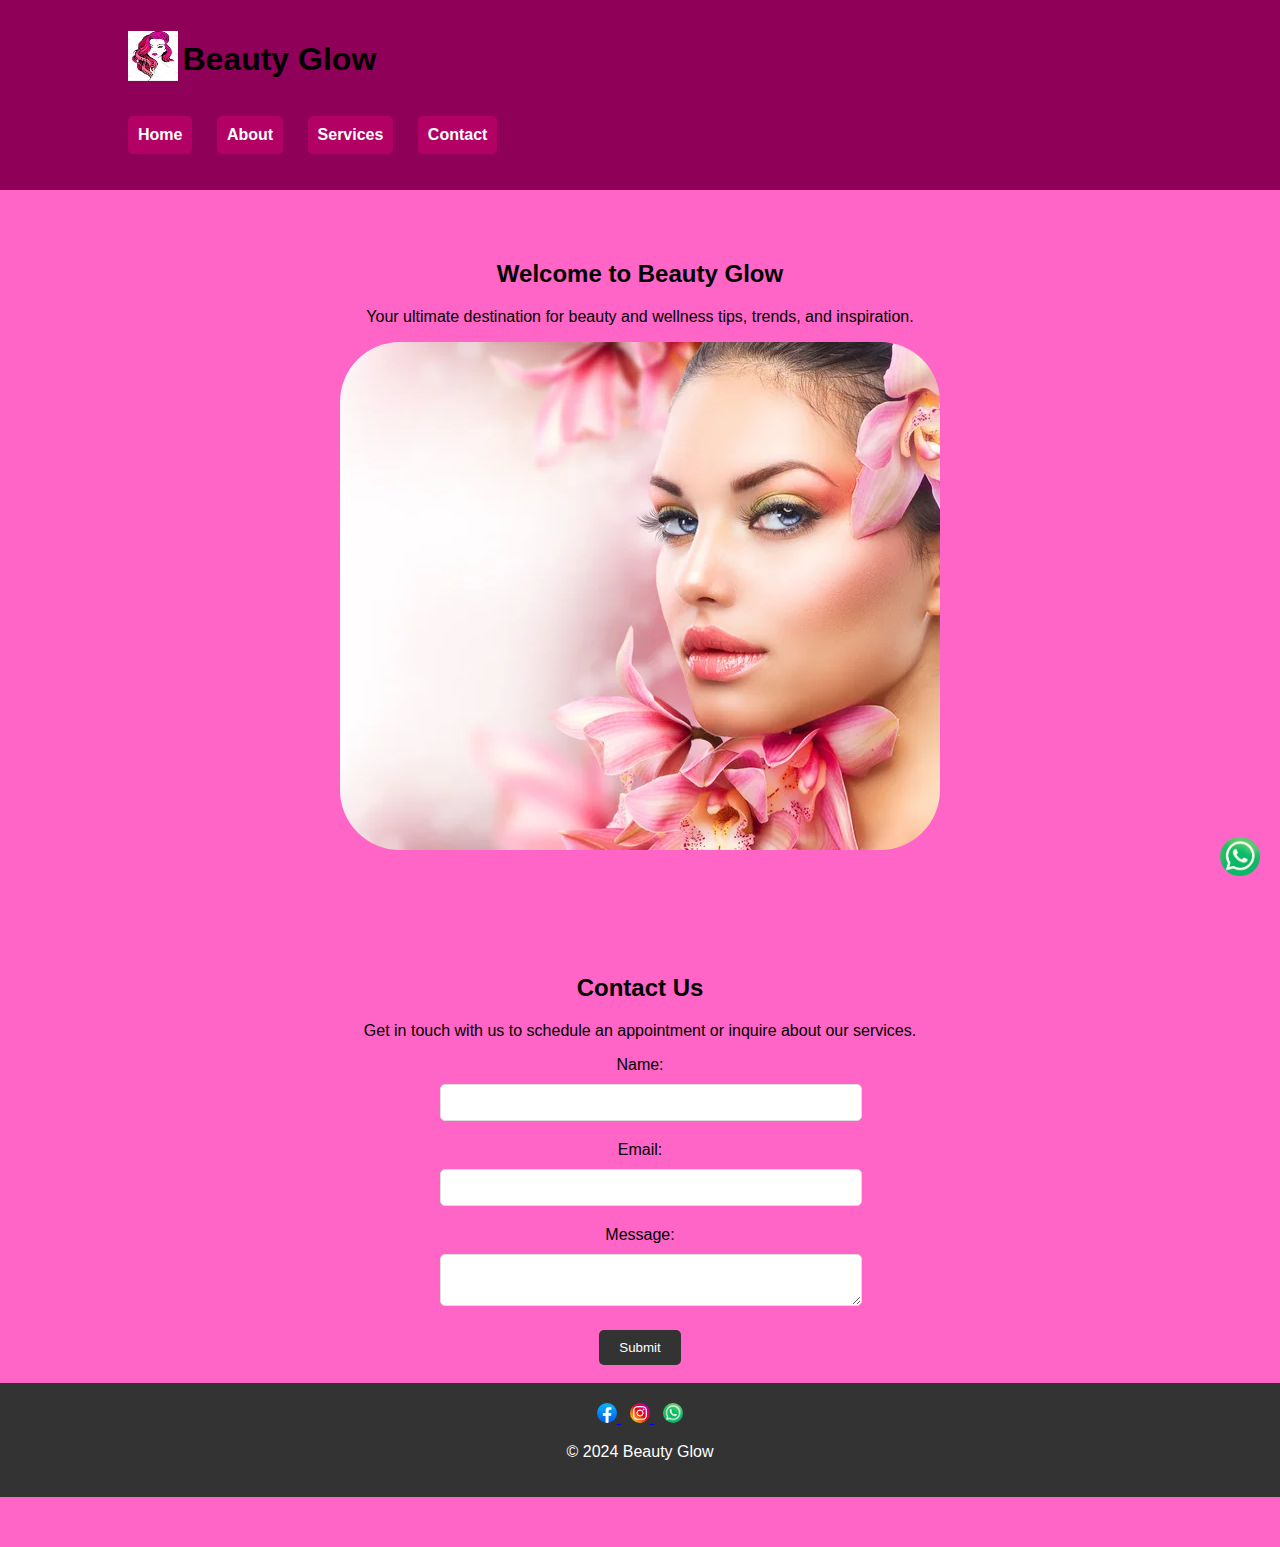
<file: index.html>
<!DOCTYPE html>
<html lang="en">

<head>
    <meta charset="UTF-8">
    <meta name="viewport" content="width=device-width, initial-scale=1.0">
    <title>Beauty Web</title>
    <link rel="stylesheet" type="text/css" href="styles-home.css">

    <link rel="icon" href="web-img.jpg" type="">
</head>

<body>
    <header>
        <div class="container1">
            <img src="web-img.jpg" style="width: 50px; height: 50px;">
            <h1 class="logo">Beauty Glow</h1>
            <ul class="nav-menu">
                <li><a href="index.html" id="home1">Home</a></li>
                <li><a href="about.html" id="about1">About</a></li>
                <li><a href="services.html" id="services1">Services</a></li>
                <li><a href="#contact" id="contact1">Contact</a></li>
            </ul>
        </div>
    </header>

    <section id="home" class="section">
        <div class="container2">
            <h2>Welcome to Beauty Glow</h2>
            <p>Your ultimate destination for beauty and wellness tips, trends, and inspiration.</p>
            <img id="img1" src="depositphotos_20381847-Beautiful-Girl-With-Orchid-Flowers.-Beauty-Woman-Face-.jpg">
        </div>
    </section>

    <section id="contact" class="section">
        <div class="container3">
            <h2>Contact Us</h2>
            <p>Get in touch with us to schedule an appointment or inquire about our services.</p>
            <form>
                <label for="name">Name:</label>
                <input type="text" id="name" name="name" required>
                <label for="email">Email:</label>
                <input type="email" id="email" name="email" required>
                <label for="message">Message:</label>
                <textarea id="message" name="message" required></textarea>
                <button type="submit">Submit</button>
            </form>
        </div>
        <br>

        <div class="whatsapp-button">
            <a href="https://api.whatsapp.com/send?phone=9647503435403" target="_blank">
                <img src="whatsapp-logo.jpg" alt="WhatsApp" width="40px">
            </a>
        </div>

        <footer>
            <div class="social-icons">
                <a href="https://www.facebook.com/Your_FB_Page" target="_blank">
                    <img src="fb-logo.jpg" alt="Facebook" width="20px" style="border-radius: 10px;">
                </a>
                &nbsp;
                <a href="https://www.instagram.com/Your_IG_Page" target="_blank">
                    <img src="ig-logo.jpg" alt="Instagram" width="20px" style="border-radius: 10px;">
                </a>
                &nbsp;
                <a href="https://api.whatsapp.com/send?phone=9647503435403" target="_blank">
                    <img src="whatsapp-logo.jpg" alt="WhatsApp" width="20px" style="border-radius: 10px;">
                </a>
            </div>
            <div class="container4">
                <p>&copy; 2024 Beauty Glow</p>
            </div>
        </footer>

        <script src="script.js"></script>
</body>

</html>
</file>
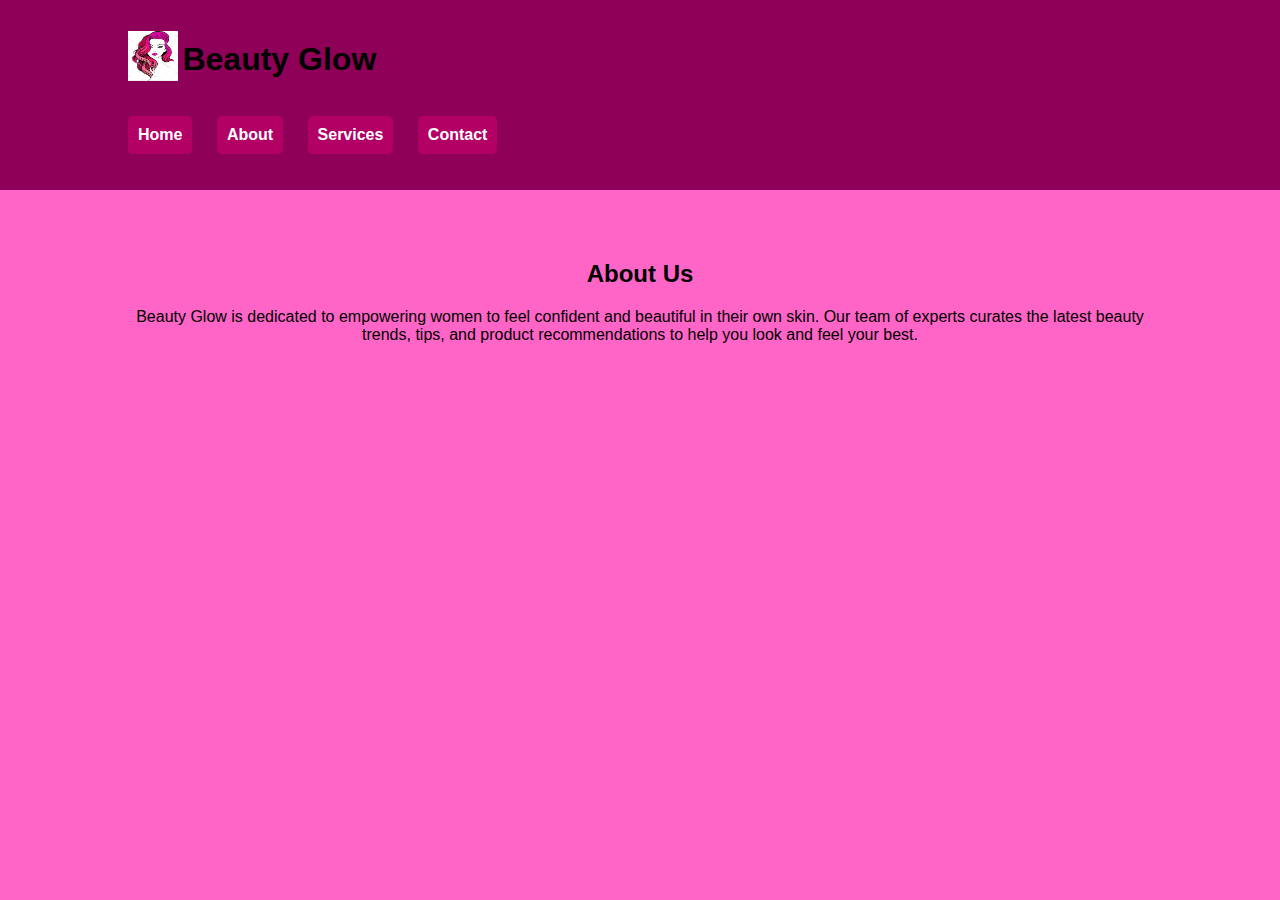
<file: about.html>
<!DOCTYPE html>

<html lang="en">

<head>
    <meta charset="UTF-8">
    <meta name="viewport" content="width=device-width, initial-scale=1.0">
    <title>Beauty Web</title>
    <link rel="stylesheet" type="text/css" href="styles-about.css">

    <link rel="icon" href="web-img.jpg" type="">
</head>

<body>
    <header>
        <div class="container">
            <img src="web-img.jpg" style="width: 50px; height: 50px;">
            <h1 class="logo">Beauty Glow</h1>
            <ul class="nav-menu">
                <li><a href="index.html" id="home1">Home</a></li>
                <li><a href="about.html" id="about1">About</a></li>
                <li><a href="services.html" id="services1">Services</a></li>
                <li><a href="index.html#contact" id="contact1">Contact</a></li>
            </ul>
        </div>
    </header>
    <section id="about" class="section">
        <div class="container">
            <h2>About Us</h2>
            <p>Beauty Glow is dedicated to empowering women to feel confident and beautiful in their own skin. Our team of experts curates the latest beauty trends, tips, and product recommendations to help you look and feel your best.</p>
        </div>
    </section>
</body>

</html>
</file>
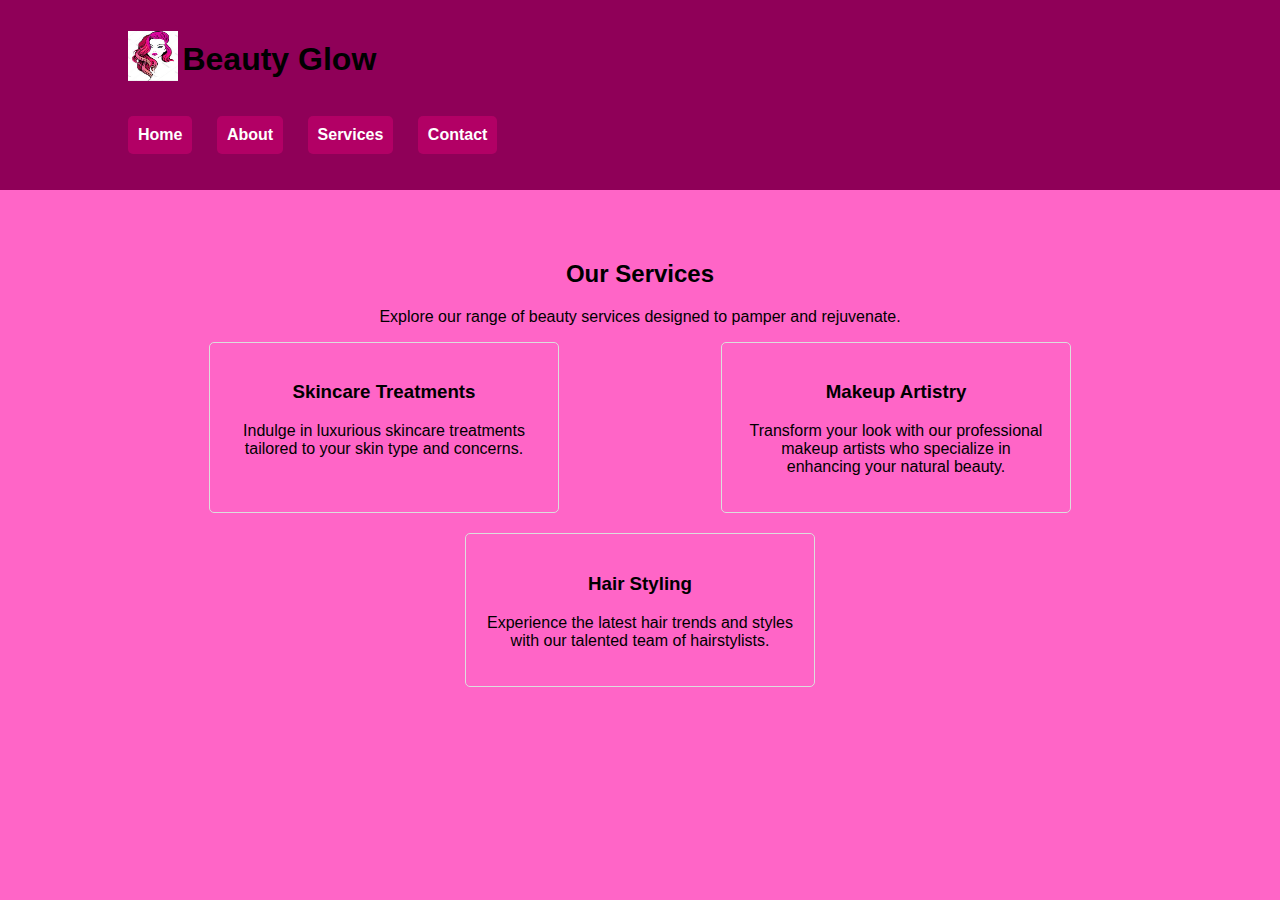
<file: services.html>
<!DOCTYPE html>

<html lang="en">

<head>
    <meta charset="UTF-8">
    <meta name="viewport" content="width=device-width, initial-scale=1.0">
    <title>Beauty Web</title>
    <link rel="stylesheet" type="text/css" href="styles-services.css">

    <link rel="icon" href="web-img.jpg" type="">
</head>

<body>
    <header>
        <div class="container">
            <img src="web-img.jpg" style="width: 50px; height: 50px;">
            <h1 class="logo">Beauty Glow</h1>
            <ul class="nav-menu">
                <li><a href="index.html" id="home1">Home</a></li>
                <li><a href="about.html" id="about1">About</a></li>
                <li><a href="services.html" id="services1">Services</a></li>
                <li><a href="index.html#contact" id="contact1">Contact</a></li>
            </ul>
        </div>
    </header>

    <section id="services" class="section">
        <div class="container">
            <h2>Our Services</h2>
            <p>Explore our range of beauty services designed to pamper and rejuvenate.</p>
            <div class="services">
                <div class="service">
                    <h3>Skincare Treatments</h3>
                    <p>Indulge in luxurious skincare treatments tailored to your skin type and concerns.</p>
                </div>
                <div class="service">
                    <h3>Makeup Artistry</h3>
                    <p>Transform your look with our professional makeup artists who specialize in enhancing your natural beauty.</p>
                </div>
                <div class="service">
                    <h3>Hair Styling</h3>
                    <p>Experience the latest hair trends and styles with our talented team of hairstylists.</p>
                </div>
            </div>
        </div>
    </section>
</body>

</html>
</file>
<file: styles-home.css>
/* styles-home.css */

body {
    font-family: Arial, sans-serif;
    margin: 0;
    padding: 0;
    background-color: rgba(255, 0, 162, 0.604);
}


/* #home1 styles */

#home1 {
    font-weight: bold;
    text-decoration: none;
    display: inline-block;
    background-color: #b20065;
    padding: 10px 10px;
    border-radius: 5px;
    color: rgb(255, 255, 255);
}

#home1:hover {
    background-color: #ffffff;
    color: #8f0058;
    padding: 13px;
}

#home1:active {
    background-color: #4a0023;
    color: #ffffff;
}


/* #about1 styles */

#about1 {
    font-weight: bold;
    text-decoration: none;
    display: inline-block;
    background-color: #b20065;
    padding: 10px 10px;
    border-radius: 5px;
    color: rgb(255, 255, 255);
}

#about1:hover {
    background-color: #ffffff;
    color: #8f0058;
    padding: 13px;
}

#about1:active {
    background-color: #4a0023;
    color: #ffffff;
}


/* #services1 styles */

#services1 {
    font-weight: bold;
    text-decoration: none;
    display: inline-block;
    background-color: #b20065;
    padding: 10px 10px;
    border-radius: 5px;
    color: rgb(255, 255, 255);
}

#services1:hover {
    background-color: #ffffff;
    color: #8f0058;
    padding: 13px;
}

#services1:active {
    background-color: #4a0023;
    color: #ffffff;
}


/* #contact1 styles */

#contact1 {
    font-weight: bold;
    text-decoration: none;
    display: inline-block;
    background-color: #b20065;
    padding: 10px 10px;
    border-radius: 5px;
    color: rgb(255, 255, 255);
}

#contact1:hover {
    background-color: #ffffff;
    color: #8f0058;
    padding: 13px;
}

#contact1:active {
    background-color: #4a0023;
    color: #ffffff;
}

.container1 {
    width: 80%;
    margin: 0 auto;
}

.logo {
    display: inline-block;
}

.container1 img {
    display: inline-block;
    vertical-align: -60%;
}

#img1 {
    border-radius: 60px;
    max-width: 100%;
    height: auto;
    width: auto;
}

#img1:hover {
    width: 650px;
    border-radius: 60px;
}

header {
    background-color: #8f0058;
    padding: 20px 0;
}

.nav-menu {
    list-style-type: none;
    padding: 0;
}

.nav-menu li {
    display: inline;
    margin-right: 20px;
}

.nav-menu li:last-child {
    margin-right: 0;
}

.section {
    padding: 50px 0;
    text-align: center;
}

footer {
    background-color: #333;
    color: #fff;
    padding: 20px 0;
    text-align: center;
}

form {
    max-width: 400px;
    margin: 0 auto;
}

form label {
    display: block;
    margin-bottom: 10px;
}

form input[type="text"],
form input[type="email"],
form textarea {
    width: 100%;
    padding: 10px;
    margin-bottom: 20px;
    border: 1px solid #ddd;
    border-radius: 5px;
}

form button {
    padding: 10px 20px;
    background-color: #333;
    color: #fff;
    border: none;
    border-radius: 5px;
    cursor: pointer;
}

form button:hover {
    background-color: #555;
}

.whatsapp-button {
    position: fixed;
    bottom: 20px;
    right: 20px;
}

.whatsapp-button img {
    border-radius: 50px;
}

@media screen and (max-width: 458px) {
    .container1 {
        padding: -10px;
    }
    .nav-menu {
        flex-direction: column;
        text-align: center;
        margin: -40px;
        margin-bottom: auto;
        margin-top: auto;
    }
    .nav-menu li {
        margin-bottom: 10px;
        display: inline;
        margin: auto;
    }
    .container2,
    .container3,
    .container4 {
        padding: 20px;
    }
    .container3 form {
        width: 90%;
        margin: 0 auto;
    }
    #img1 {
        max-width: 100%;
        height: auto;
    }
    .section {
        text-align: center;
    }
    .container3 h2,
    .container3 p {
        margin-left: 0;
        margin-right: 0;
    }
    .container3 form label,
    .container3 form input,
    .container3 form textarea,
    .container3 form button {
        width: 100%;
        margin-bottom: 10px;
    }
}
</file>
<file: styles-about.css>
/* styles-about.css */

body {
    font-family: Arial, sans-serif;
    margin: 0;
    padding: 0;
    background-color: rgba(255, 0, 162, 0.604);
}


/* #home1 styles */

#home1 {
    font-weight: bold;
    text-decoration: none;
    display: inline-block;
    background-color: #b20065;
    padding: 10px 10px;
    border-radius: 5px;
    color: rgb(255, 255, 255);
}

#home1:hover {
    background-color: #ffffff;
    color: #8f0058;
    padding: 13px;
}

#home1:active {
    background-color: #4a0023;
    color: #ffffff;
}


/* #about1 styles */

#about1 {
    font-weight: bold;
    text-decoration: none;
    display: inline-block;
    background-color: #b20065;
    padding: 10px 10px;
    border-radius: 5px;
    color: rgb(255, 255, 255);
}

#about1:hover {
    background-color: #ffffff;
    color: #8f0058;
    padding: 13px;
}

#about1:active {
    background-color: #4a0023;
    color: #ffffff;
}


/* #services1 styles */

#services1 {
    font-weight: bold;
    text-decoration: none;
    display: inline-block;
    background-color: #b20065;
    padding: 10px 10px;
    border-radius: 5px;
    color: rgb(255, 255, 255);
}

#services1:hover {
    background-color: #ffffff;
    color: #8f0058;
    padding: 13px;
}

#services1:active {
    background-color: #4a0023;
    color: #ffffff;
}


/* #contact1 styles */

#contact1 {
    font-weight: bold;
    text-decoration: none;
    display: inline-block;
    background-color: #b20065;
    padding: 10px 10px;
    border-radius: 5px;
    color: rgb(255, 255, 255);
}

#contact1:hover {
    background-color: #ffffff;
    color: #8f0058;
    padding: 13px;
}

#contact1:active {
    background-color: #4a0023;
    color: #ffffff;
}

.container {
    width: 80%;
    margin: 0 auto;
}

.logo {
    display: inline-block;
}

.container img {
    display: inline-block;
    vertical-align: -60%;
}

header {
    background-color: #8f0058;
    padding: 20px 0;
}

.nav-menu {
    list-style-type: none;
    padding: 0;
}

.nav-menu li {
    display: inline;
    margin-right: 20px;
}

.nav-menu li:last-child {
    margin-right: 0;
}

.section {
    padding: 50px 0;
    text-align: center;
}

@media screen and (max-width: 458px) {
    .container {
        padding: -10px;
    }
    .nav-menu {
        flex-direction: column;
        text-align: center;
        margin: -40px;
        margin-bottom: auto;
        margin-top: auto;
    }
    .nav-menu li {
        margin-bottom: 10px;
        display: inline;
        margin: auto;
    }
    .section {
        text-align: center;
    }
}
</file>
<file: styles-services.css>
/* styles-services.css */

body {
    font-family: Arial, sans-serif;
    margin: 0;
    padding: 0;
    background-color: rgba(255, 0, 162, 0.604);
}


/* #home1 styles */

#home1 {
    font-weight: bold;
    text-decoration: none;
    display: inline-block;
    background-color: #b20065;
    padding: 10px 10px;
    border-radius: 5px;
    color: rgb(255, 255, 255);
}

#home1:hover {
    background-color: #ffffff;
    color: #8f0058;
    padding: 13px;
}

#home1:active {
    background-color: #4a0023;
    color: #ffffff;
}


/* #about1 styles */

#about1 {
    font-weight: bold;
    text-decoration: none;
    display: inline-block;
    background-color: #b20065;
    padding: 10px 10px;
    border-radius: 5px;
    color: rgb(255, 255, 255);
}

#about1:hover {
    background-color: #ffffff;
    color: #8f0058;
    padding: 13px;
}

#about1:active {
    background-color: #4a0023;
    color: #ffffff;
}


/* #services1 styles */

#services1 {
    font-weight: bold;
    text-decoration: none;
    display: inline-block;
    background-color: #b20065;
    padding: 10px 10px;
    border-radius: 5px;
    color: rgb(255, 255, 255);
}

#services1:hover {
    background-color: #ffffff;
    color: #8f0058;
    padding: 13px;
}

#services1:active {
    background-color: #4a0023;
    color: #ffffff;
}


/* #contact1 styles */

#contact1 {
    font-weight: bold;
    text-decoration: none;
    display: inline-block;
    background-color: #b20065;
    padding: 10px 10px;
    border-radius: 5px;
    color: rgb(255, 255, 255);
}

#contact1:hover {
    background-color: #ffffff;
    color: #8f0058;
    padding: 13px;
}

#contact1:active {
    background-color: #4a0023;
    color: #ffffff;
}

.container {
    width: 80%;
    margin: 0 auto;
}

.logo {
    display: inline-block;
}

.container img {
    display: inline-block;
    vertical-align: -60%;
}

header {
    background-color: #8f0058;
    padding: 20px 0;
}

.nav-menu {
    list-style-type: none;
    padding: 0;
}

.nav-menu li {
    display: inline;
    margin-right: 20px;
}

.nav-menu li:last-child {
    margin-right: 0;
}

.section {
    padding: 50px 0;
    text-align: center;
}

.services {
    display: flex;
    justify-content: space-around;
    flex-wrap: wrap;
}

.service {
    width: 30%;
    margin-bottom: 20px;
    padding: 20px;
    border: 1px solid #ddd;
    border-radius: 5px;
}

@media screen and (max-width: 458px) {
    .container {
        padding: -10px;
    }
    .nav-menu {
        flex-direction: column;
        margin: -40px;
        margin-bottom: auto;
        margin-top: auto;
        text-align: center;
    }
    .nav-menu li {
        margin-bottom: 10px;
        display: inline;
        margin: auto;
    }
    .section {
        text-align: center;
    }
}
</file>
